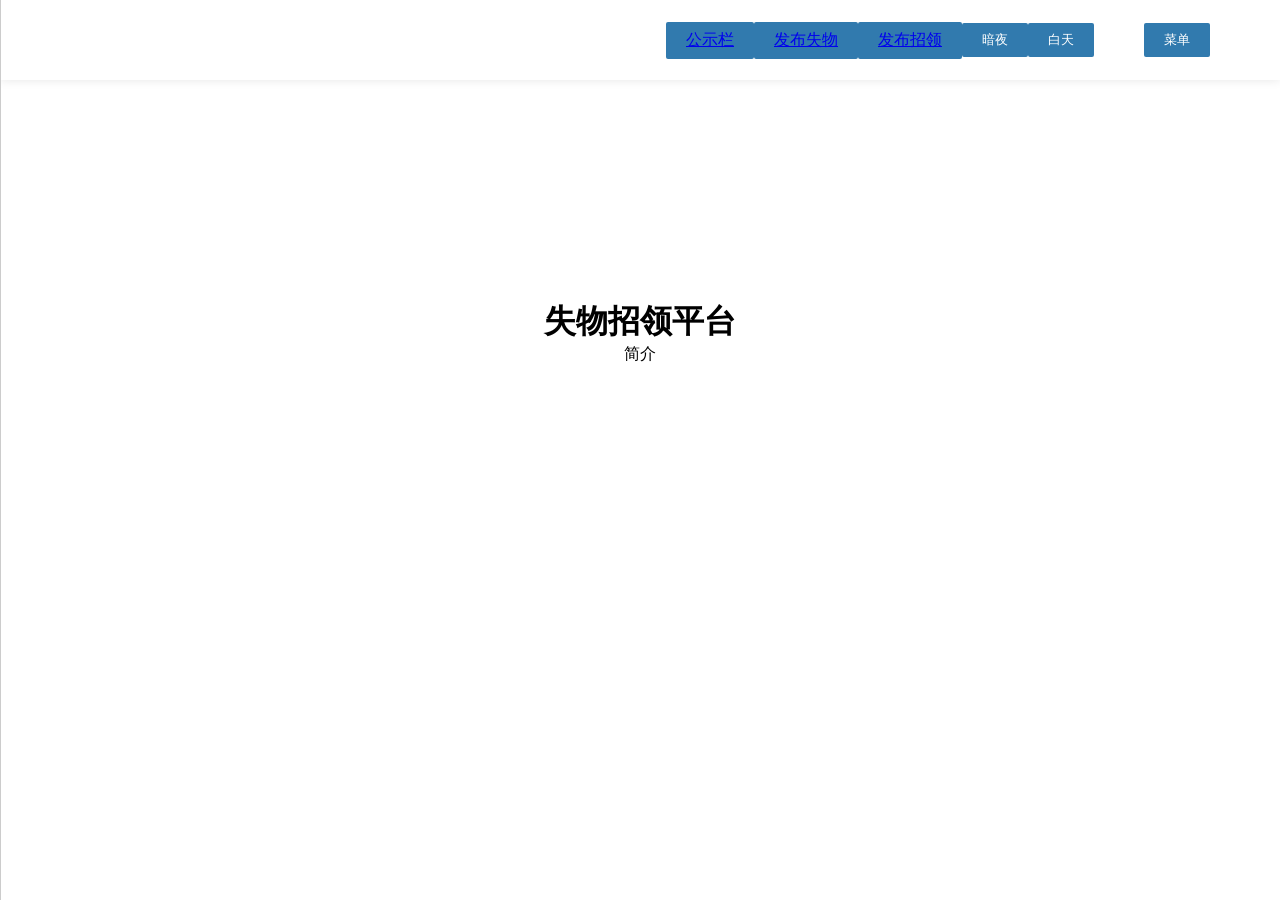
<file: 暗夜sidebar测试/index.html>
<!DOCTYPE html>
<html lang="en">
<head>
    <meta charset="UTF-8">
    <meta http-equiv="X-UA-Compatible" content="IE=edge">
    <meta name="viewport" content="width=device-width, initial-scale=1.0">
    <title>HFUT'L&F</title>
    <link rel="stylesheet" href="./sideabar&darklight.css">
</head>
<body>
    <div class="header">
        <div class="btn"><a href="./index.html">公示栏</a></div>
        <div class="btn"><a href="./lost.html">发布失物</a></div>
        <div class="btn"><a href="./found.html">发布招领</a></div>
        <button class="btn" id="theme-btn-dark">暗夜</button>
        <button class="btn" id="theme-btn-light">白天</button>
        <button class="btn" id="toggle-sidebar" style="margin: 50px;">菜单</button>
    </div>
    <div class="sidebar" id="app-sidebar">
        <ul class="sidebar-menu" id="sidebar-menu">
            <li class="highlighted">公开栏</li>
            <li><a href="./lost.html">发布失物</a></li>
            <li><a href="./found.html">发布招领</a></li>
            <li></li>
            <li></li>
        </ul>
        <div class="footer">
            &copy;2022-HFUT
            qq:2039279630
        </div>
    </div>
    <main class="container">
        <h1>失物招领平台</h1>
        <p>简介</p>

    </main>
    <script src="./helper.js"></script>
    <script>
        const btnToggleleSidebar =document.querySelector('#toggle-sidebar');
        const appSiderbar = document.querySelector('#app-sidebar');
        const sidebarMenus=document.querySelectorAll('#sidebar-menu li')
        const btnDark=document.querySelector('#theme-btn-dark');
        const btnLight=document.querySelector('#theme-btn-light');
        btnToggleleSidebar.onclick =function(){
            toggleClass(appSiderbar,'show');
        }
        for(let i=0;i<sidebarMenus.length;i++){
            sidebarMenus[i].onclick=function(){
                for(let i=0;i<sidebarMenus.length;i++){
                    removeClass(sidebarMenus[i],'highlighted')
                }
                addClass(this,'highlighted');
            }
        }
        btnDark.onclick=function(){
            switchMode({
                element:"body",
                isDarkMode:true,
            });

        }
        btnLight.onclick=function(){
            switchMode({
                element:"body",
                isDarkMode:false,
            });
        }
        const switchMode = function(mode){
            const element=document.querySelector(mode.element)
            if(mode.isDarkMode){
                addClass(element,'darkmode');
            }else{
                removeClass(element,'darkmode');
            }
        }
    </script>
</body>
</html>
</file>
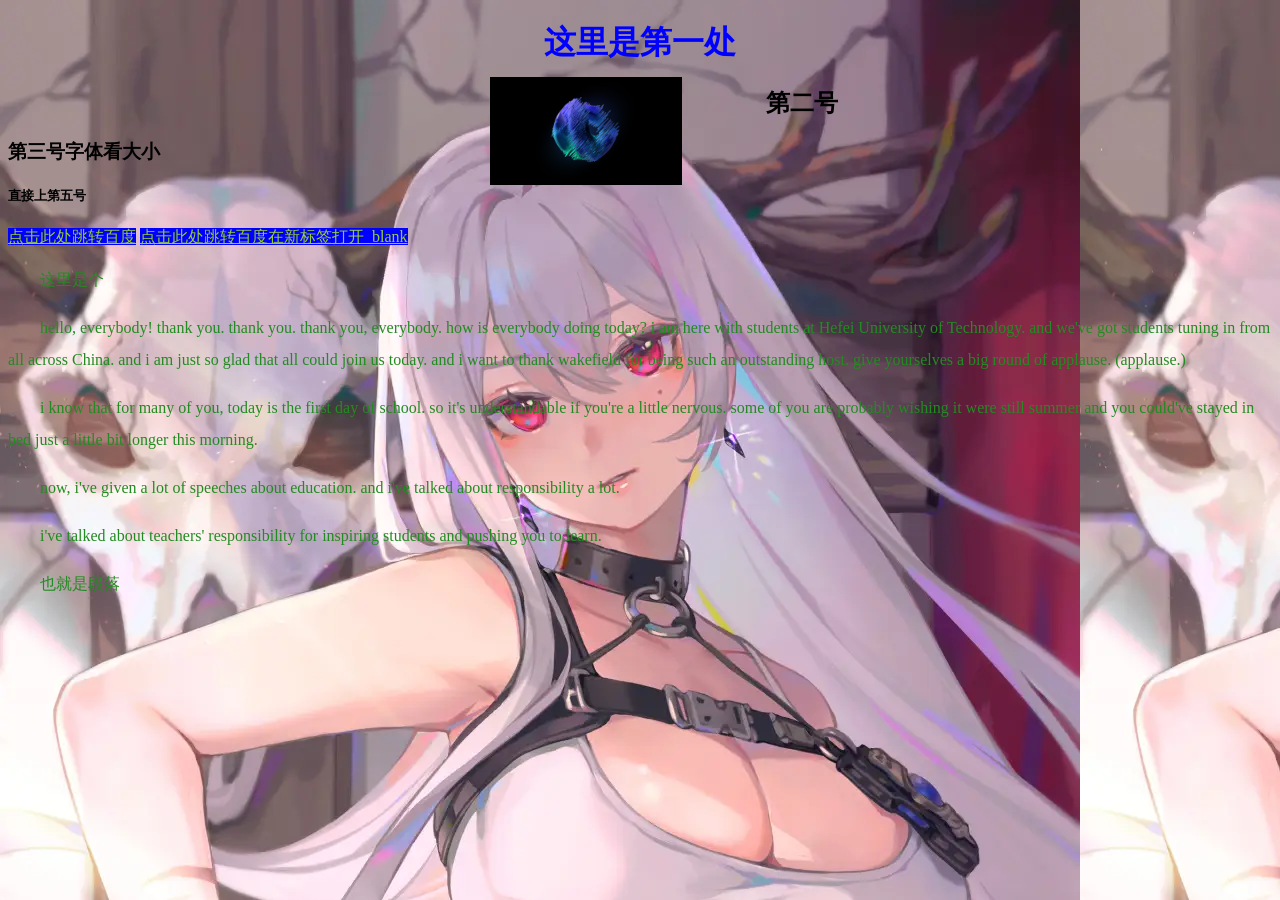
<file: 很早HTML学习/第一次/index.html>
<!DOCTYPE html>
<html>
    <head>
        <title>这里是标题</title>
        
        <link rel="stylesheet" type="text/css" href="css/styles.css">
        <link rel="stylesheet" type="text/css" media="print" href="css/print.css">
        <link rel="stylesheet" type="text/css" media="screen and (min-width:512px) and (max-width:1024px)" href="css/screen512to1024.css">
        <link rel="icon" type="image/x-icon" href="jpg/hfut.png">



        <meta charset="utf-8">
        <meta name="viewport" content="width=device-width, initial-scale=1.0">
        <meta name="keywords" content="glj，web，html5，新手，前端，笔记">
        <meta name="description" content="glj在合工大的私密生活，快来康康，建议收藏">
        <meta name="author" content="glj">
        <meta http-equiv="refreash" content="300; http://www.baidu.com">
    
    </head>
    <body>
        <h1>这里是第一处</h1>
        <h2>第二号</h2>
        <h3>第三号字体看大小</h3>
        <h5>直接上第五号</h5>
        <a href="http://www.baidu.com">点击此处跳转百度</a>
        <a href="http://www.baidu.com" target="_blank">点击此处跳转百度在新标签打开_blank</a>
        <img alt="deskp" src="jpg/backgroundDefault.jpg" width="192px" height="108px">
        <p>这里是个</p>
        <p>hello, everybody! thank you. thank you. thank you, everybody. how is everybody doing today? i am here with students at Hefei University of Technology. and we've got students tuning in from all across China. and i am just so glad that all could join us today. and i want to thank wakefield for being such an outstanding host. give yourselves a big round of applause. (applause.)</p>
        <p>i know that for many of you, today is the first day of school. so it's understandable if you're a little nervous. some of you are probably wishing it were still summer and you could've stayed in bed just a little bit longer this morning.</p>
        <p>now, i've given a lot of speeches about education. and i've talked about responsibility a lot.</p>
        <p>i've talked about teachers' responsibility for inspiring students and pushing you to learn.</p>
        <p>也就是段落</p>
    </body>
</html>
</file>
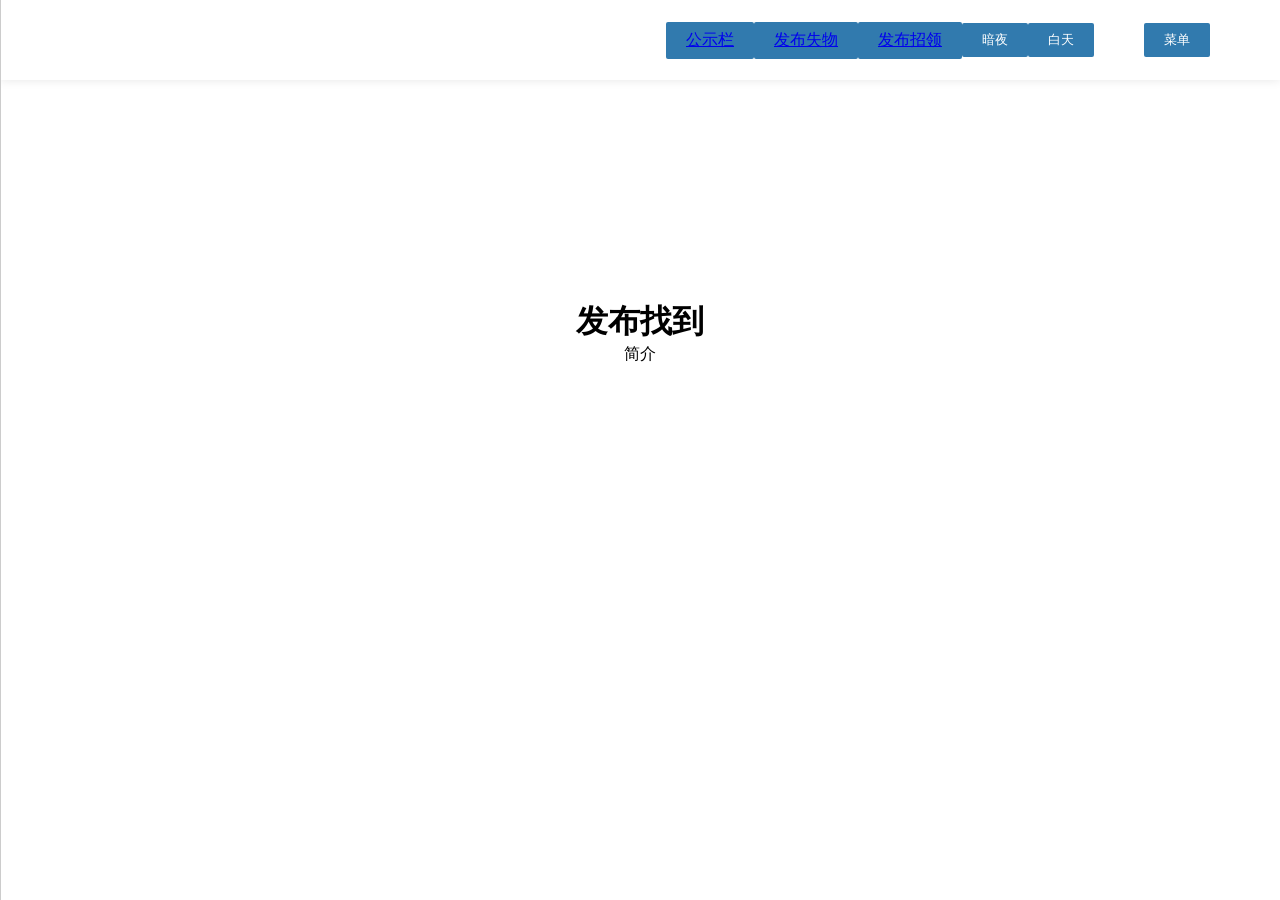
<file: 暗夜sidebar测试/found.html>
<!DOCTYPE html>
<html lang="en">
<head>
    <meta charset="UTF-8">
    <meta http-equiv="X-UA-Compatible" content="IE=edge">
    <meta name="viewport" content="width=device-width, initial-scale=1.0">
    <title>HFUT'L&F</title>
    <link rel="stylesheet" href="./sideabar&darklight.css">
</head>
<body>
    <div class="header">
        <div class="btn"><a href="./index.html">公示栏</a></div>
        <div class="btn"><a href="./lost.html">发布失物</a></div>
        <div class="btn"><a href="./found.html">发布招领</a></div>
        <button class="btn" id="theme-btn-dark">暗夜</button>
        <button class="btn" id="theme-btn-light">白天</button>
        <button class="btn" id="toggle-sidebar" style="margin: 50px;">菜单</button>
    </div>
    <div class="sidebar" id="app-sidebar">
        <ul class="sidebar-menu" id="sidebar-menu">
            <li class="highlighted">公开栏</li>
            <li><a href="./lost.html">发布失物</a></li>
            <li><a href="./found.html">发布招领</a></li>
            <li></li>
            <li></li>
        </ul>
        <div class="footer">
            &copy;2022-HFUT
            qq:2039279630
        </div>
    </div>
    <main class="container">
        <h1>发布找到</h1>
        <p>简介</p>

    </main>
    <script src="./helper.js"></script>
    <script>
        const btnToggleleSidebar =document.querySelector('#toggle-sidebar');
        const appSiderbar = document.querySelector('#app-sidebar');
        const sidebarMenus=document.querySelectorAll('#sidebar-menu li')
        const btnDark=document.querySelector('#theme-btn-dark');
        const btnLight=document.querySelector('#theme-btn-light');
        btnToggleleSidebar.onclick =function(){
            toggleClass(appSiderbar,'show');
        }
        for(let i=0;i<sidebarMenus.length;i++){
            sidebarMenus[i].onclick=function(){
                for(let i=0;i<sidebarMenus.length;i++){
                    removeClass(sidebarMenus[i],'highlighted')
                }
                addClass(this,'highlighted');
            }
        }
        btnDark.onclick=function(){
            switchMode({
                element:"body",
                isDarkMode:true,
            });

        }
        btnLight.onclick=function(){
            switchMode({
                element:"body",
                isDarkMode:false,
            });
        }
        const switchMode = function(mode){
            const element=document.querySelector(mode.element)
            if(mode.isDarkMode){
                addClass(element,'darkmode');
            }else{
                removeClass(element,'darkmode');
            }
        }
    </script>
</body>
</html>
</file>
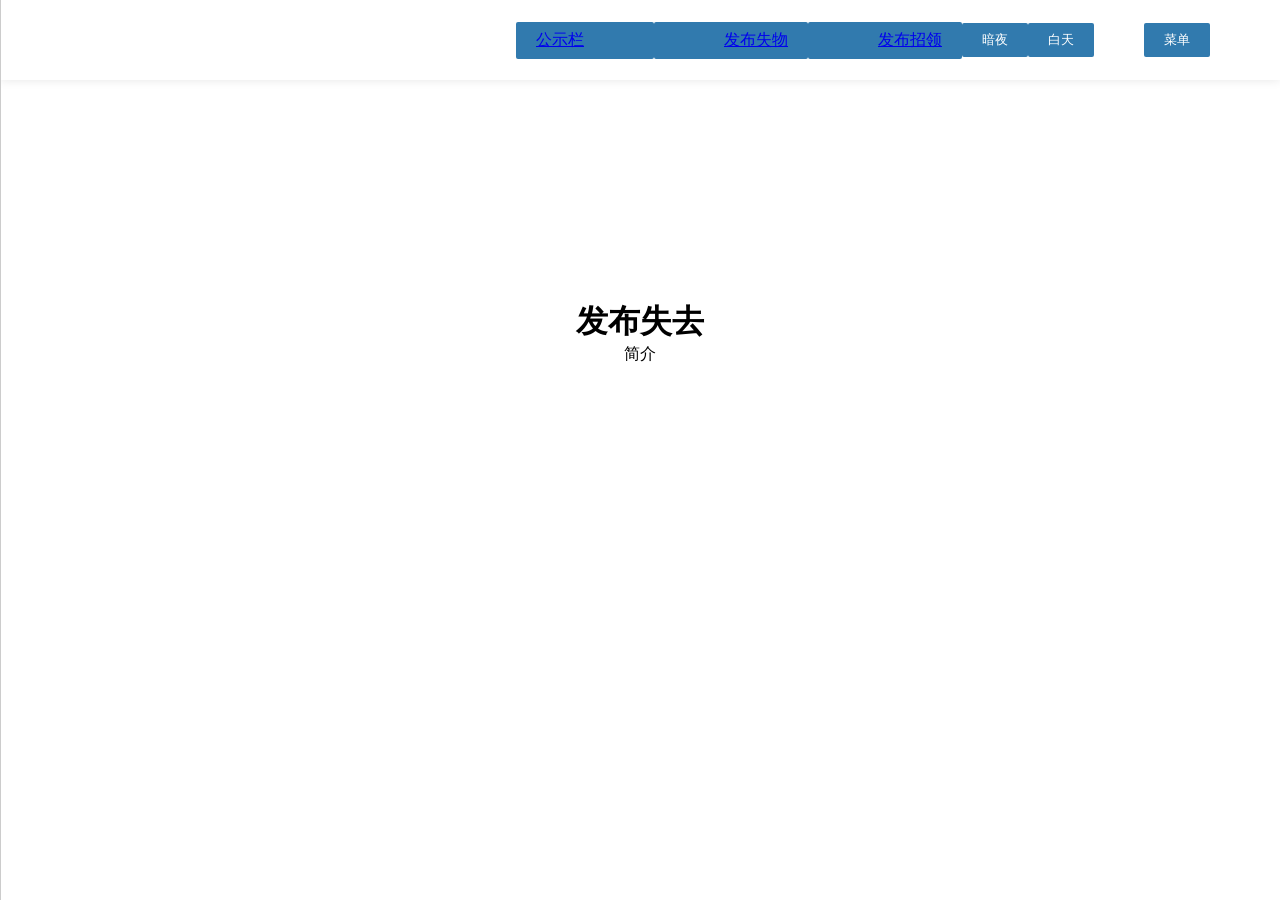
<file: 暗夜sidebar测试/lost.html>
<!DOCTYPE html>
<html lang="en">
<head>
    <meta charset="UTF-8">
    <meta http-equiv="X-UA-Compatible" content="IE=edge">
    <meta name="viewport" content="width=device-width, initial-scale=1.0">
    <title>HFUT'L&F</title>
    <link rel="stylesheet" href="./sideabar&darklight.css">
</head>
<body>
    <div class="header">
        <div class="btn"><a href="./index.html" style="margin-right: 50px;">公示栏</a></div>
        <div class="btn"><a href="./lost.html" style="margin-left: 50px;">发布失物</a></div>
        <div class="btn"><a href="./found.html" style="margin-left: 50px;">发布招领</a></div>
        <button class="btn" id="theme-btn-dark">暗夜</button>
        <button class="btn" id="theme-btn-light">白天</button>
        <button class="btn" id="toggle-sidebar" style="margin: 50px;">菜单</button>
    </div>
    <div class="sidebar" id="app-sidebar">
        <ul class="sidebar-menu" id="sidebar-menu">
            <li class="highlighted">公开栏</li>
            <li><a href="./lost.html">发布失物</a></li>
            <li><a href="./found.html">发布招领</a></li>
            <li></li>
            <li></li>
        </ul>
        <div class="footer">
            &copy;2022-HFUT
            qq:2039279630
        </div>
    </div>
    <main class="container">
        <h1>发布失去</h1>
        <p>简介</p>

    </main>
    <script src="./helper.js"></script>
    <script>
        const btnToggleleSidebar =document.querySelector('#toggle-sidebar');
        const appSiderbar = document.querySelector('#app-sidebar');
        const sidebarMenus=document.querySelectorAll('#sidebar-menu li')
        const btnDark=document.querySelector('#theme-btn-dark');
        const btnLight=document.querySelector('#theme-btn-light');
        btnToggleleSidebar.onclick =function(){
            toggleClass(appSiderbar,'show');
        }
        for(let i=0;i<sidebarMenus.length;i++){
            sidebarMenus[i].onclick=function(){
                for(let i=0;i<sidebarMenus.length;i++){
                    removeClass(sidebarMenus[i],'highlighted')
                }
                addClass(this,'highlighted');
            }
        }
        btnDark.onclick=function(){
            switchMode({
                element:"body",
                isDarkMode:true,
            });

        }
        btnLight.onclick=function(){
            switchMode({
                element:"body",
                isDarkMode:false,
            });
        }
        const switchMode = function(mode){
            const element=document.querySelector(mode.element)
            if(mode.isDarkMode){
                addClass(element,'darkmode');
            }else{
                removeClass(element,'darkmode');
            }
        }
    </script>
</body>
</html>
</file>
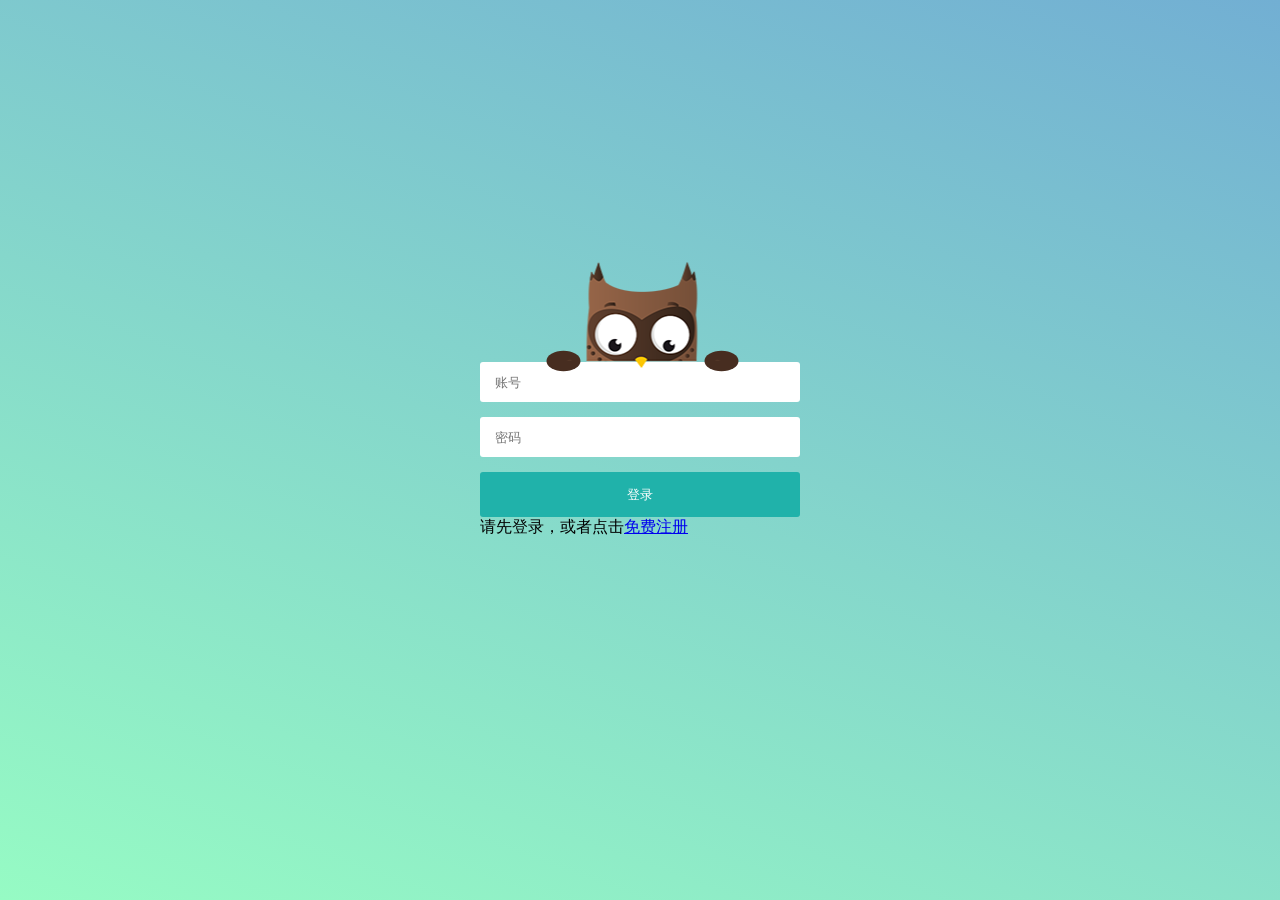
<file: 真的最终稿2.0未合并/HTML/HTML/50.html>
<!DOCTYPE html>
<html>

<head>
    <meta http-equiv="content-type" content="text/html; charset=utf-8">
    <meta name="viewport" content="width=device-width,initial-scale=1,maximum-scale=1,user-scalable=no">

    <title>log in</title>
    <link rel="stylesheet" href="../HTML/css/50.css">
    <script src="https://code.jquery.com/jquery-3.6.1.min.js"></script>
    <script type="text/javascript">
        $(function(){
            $('#password').focus(function(){
                // 密码框获得焦点，追加样式.password
                $('#owl').addClass('password');
            }).blur(function(){
                // 密码框失去焦点，移除样式.password
                $('#owl').removeClass('password');
            })
        })
    </script>
</head>
<style>
    @media only screen and (max-width: 770px) {
         #fadeshow1 {
        display: none;
    }
    }
</style>
<body>
    <div class="login-box">
        <div class="owl" id="owl">
            <div class="hand"></div>
            <div class="hand hand-r"></div>
            <div class="arms">
                <div class="arm"></div>
                <div class="arm arm-r"></div>
            </div>
        </div>
        <div class="input-box">
           
            <input type="text" placeholder="账号">
            <input type="password" placeholder="密码" id="password">
            <button>登录</button>
            <p>请先登录，或者点击<a href="51.html">免费注册</a></p>
        </div>
    </div>
</body>

</html>
</file>
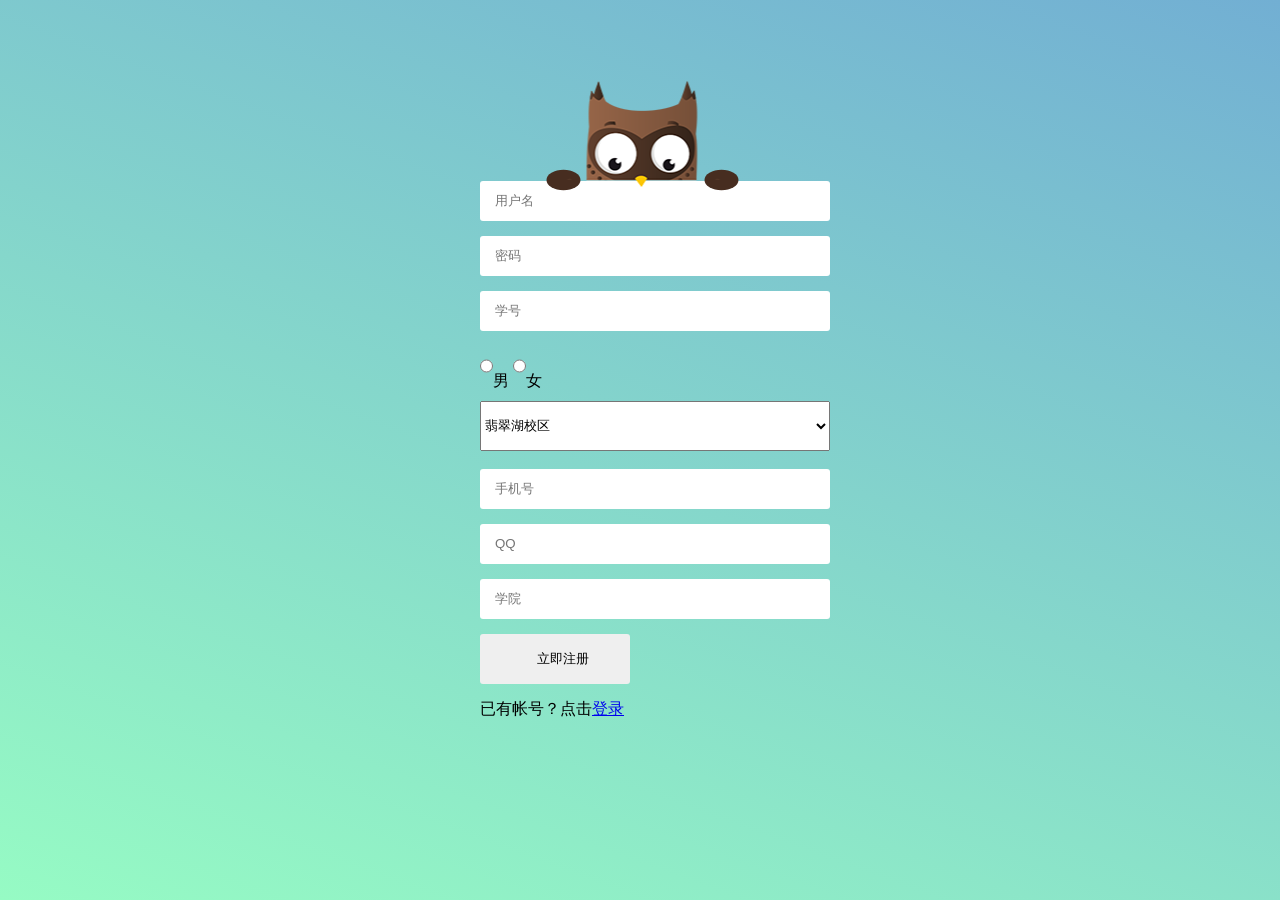
<file: 真的最终稿2.0未合并/HTML/HTML/51.html>
<!DOCTYPE html>
<html lang="en">
<head>
    <meta charset="UTF-8">
    <meta http-equiv="X-UA-Compatible" content="IE=edge">
    <meta name="viewport" content="width=device-width, initial-scale=1.0">
    <title>注册</title>
    <link rel="stylesheet" href="../HTML/css/50.css">
</head>
<style>
    @media only screen and (max-width: 770px) {
         #fadeshow1 {
        display: none;
    }
    }
</style>
<body>
    <div class="login-box">
        <div class="owl" id="owl">
            <div class="hand"></div>
            <div class="hand hand-r"></div>
            <div class="arms">
                <div class="arm"></div>
                <div class="arm arm-r"></div>
            </div>
        </div>
        <div class="input-box">
            <form action="#" method="get">
                <input style="width: 350px;" width="300" type="text" placeholder="用户名" name="username">
                <br>
                <input style="width: 350px;" type="password" placeholder="密码" name="password">
                <br>
                <input style="width: 350px;" type="number" placeholder="学号" name="number" maxlength="10">
                <br>
                <input type="radio" name="sex">男 
                <input type="radio" name="sex">女
                <br>
                <select style="width: 350px; height: 50px;">
                    <option value="feicuihu">翡翠湖校区</option>
                    <option value="tunxilu">屯溪路校区</option>
                    <option value="xuancheng">宣城校区</option>
                    <option value="liuanlu">六安路校区</option>
                </select>
                <br>
                <br>
                <input style="width: 350px;" type="text" placeholder="手机号" name="phone">
                <br>
                <input style="width: 350px;" type="text" placeholder="QQ" name="QQ">
                <br>
                <input style="width: 350px;" type="text" placeholder="学院" name="Class">
                <br>

                <input style="width: 150px; height: 50px;"type="submit" value="立即注册">
                <p>已有帐号？点击<a href="50.html">登录</a></p>
            </form>
        </div>
    </div>
</body>
</html>
</file>
<file: 暗夜sidebar测试/sideabar&darklight.css>
*{
    margin: 0;
    padding: 0;
}
ul{
    list-style: none;
}
.header{
    height: 80px;
    box-shadow: 0 0 10px rgb(0 0 0 / 10%);
    display:flex;
    justify-content: right;
    align-items: center;
    padding: 0 20px;
}
.btn{
    padding: 8px 20px;
    background: #317aae;
    color: #fff;
    border: 0;
    border-radius: 2px;
}
.sidebar{
    width: 200px;
    height: 100%;
    border-right: 1px solid #ccc;
    position:fixed;
    left: 0;
    top: 0;
    background: rgb(0,0,0,0.2);
    display: flex;
    justify-content: space-between;
    flex-direction: column;
    transform: translateX(-200px);
    transition: transform 0.2s ease;
}
.sidebar.show{
    transform: translateX(0);
}
.sidebar-menu li{
    height: 50px;
    line-height: 50px;
    text-indent: 20px;
    cursor: pointer;
}
.sidebar-menu li.highlighted{
    background: #317aae;
    color: #fff;
}
.footer{
    height: 50px;
    border-top: 1px solid #222;
    text-align: center;
    line-height:50px;
}
.container{
    width: 800px;
    height: 300px;
    text-align: center;
    position: absolute;
    left: 50%;
    top: 50%;
    margin-top: -150px;
    margin-left: -400px;
}
.darkmode{
    background: rgba(0,0,0,0.5);
}
</file>
<file: 很早HTML学习/第一次/css/styles.css>
body {
    background-image: url("../jpg/groundse.jpg");
}

h1{
    color:blue;
    text-align: center;
}
h2{
    color:black;
    margin-left: 60%;
}
p{
    color: forestgreen;
    text-indent: 32px;
    font-size: 16px;
    line-height: 32px;

}
img{
    position: absolute;
    left: 50%;
    margin: -150px;

}
a{
    color: yellowgreen;
    background-color: blanchedalmond;
    background: blue;
}
</file>
<file: 很早HTML学习/第一次/css/print.css>
h1 {
    color: rgb(57, 223, 54);
}
h2 {
    color: black;
}
p {
    color: black;
}
</file>
<file: 很早HTML学习/第一次/css/screen512to1024.css>
body {
    background-image: url("../jpg/backgroundDefault.jpg");
}
</file>
<file: 真的最终稿2.0未合并/HTML/HTML/css/50.css>
*{
    /* 初始化 */
    margin: 0;
    padding: 0;
}
body{
    /* 100%窗口高度 */
    height: 100vh;
    /* 弹性布局 居中 */
    display: flex;
    justify-content: center;
    align-items: center;
    /* 渐变背景 */
    background: linear-gradient(200deg,#72afd3,#96fbc4);
}
.login-box{
    /* 相对定位 */
    position: relative;
    width: 320px;
}
.input-box{
    /* 弹性布局 垂直排列 */
    display: flex;
    flex-direction: column;
}
.input-box input{
    height: 40px;
    border-radius: 3px;
    /* 缩进15像素 */
    text-indent: 15px;
    outline: none;
    border: none;
    margin-bottom: 15px;
}
.input-box input:focus{
    outline: 1px solid lightseagreen;
}
.input-box button{
    border: none;
    height: 45px;
    background-color: lightseagreen;
    color: #fff;
    border-radius: 3px;
    cursor: pointer;
}
/* 接下来是猫头鹰的样式 */
.owl{
    width: 211px;
    height: 108px;
    /* 背景图片 */
    background: url("../image/pictures/6238b9938b7588702c870856bdfbae281564f417.png") no-repeat;
    /* 绝对定位 */
    position: absolute;
    top: -100px;
    /* 水平居中 */
    left: 50%;
    transform: translateX(-50%);
}
.owl .hand{
    width: 34px;
    height: 34px;
    border-radius: 40px;
    background-color: #472d20;
    /* 绝对定位 */
    position: absolute;
    left: 12px;
    bottom: -8px;
    /* 沿Y轴缩放0.6倍（压扁） */
    transform: scaleY(0.6);
    /* 动画过渡 */
    transition: 0.3s ease-out;
}
.owl .hand.hand-r{
    left: 170px;
}
.owl.password .hand{
    transform: translateX(42px) translateY(-15px) scale(0.7);
}
.owl.password .hand.hand-r{
    transform: translateX(-42px) translateY(-15px) scale(0.7);
}
.owl .arms{
    position: absolute;
    top: 58px;
    width: 100%;
    height: 41px;
    overflow: hidden;
}
.owl .arms .arm{
    width: 40px;
    height: 65px;
    position: absolute;
    left: 20px;
    top: 40px;
    background: url("../image/pictures/6958a253ae8eb0cc0f9d27e56aae2eb0ca12fd27.png") no-repeat;
    transform: rotate(-20deg);
    transition: 0.3s ease-out;
}
.owl .arms .arm.arm-r{
    transform: rotate(20deg) scaleX(-1);
    left: 158px;
}
.owl.password .arms .arm{
    transform: translateY(-40px) translateX(40px);
}
.owl.password .arms .arm.arm-r{
    transform: translateY(-40px) translateX(-40px) scaleX(-1);
}
</file>
